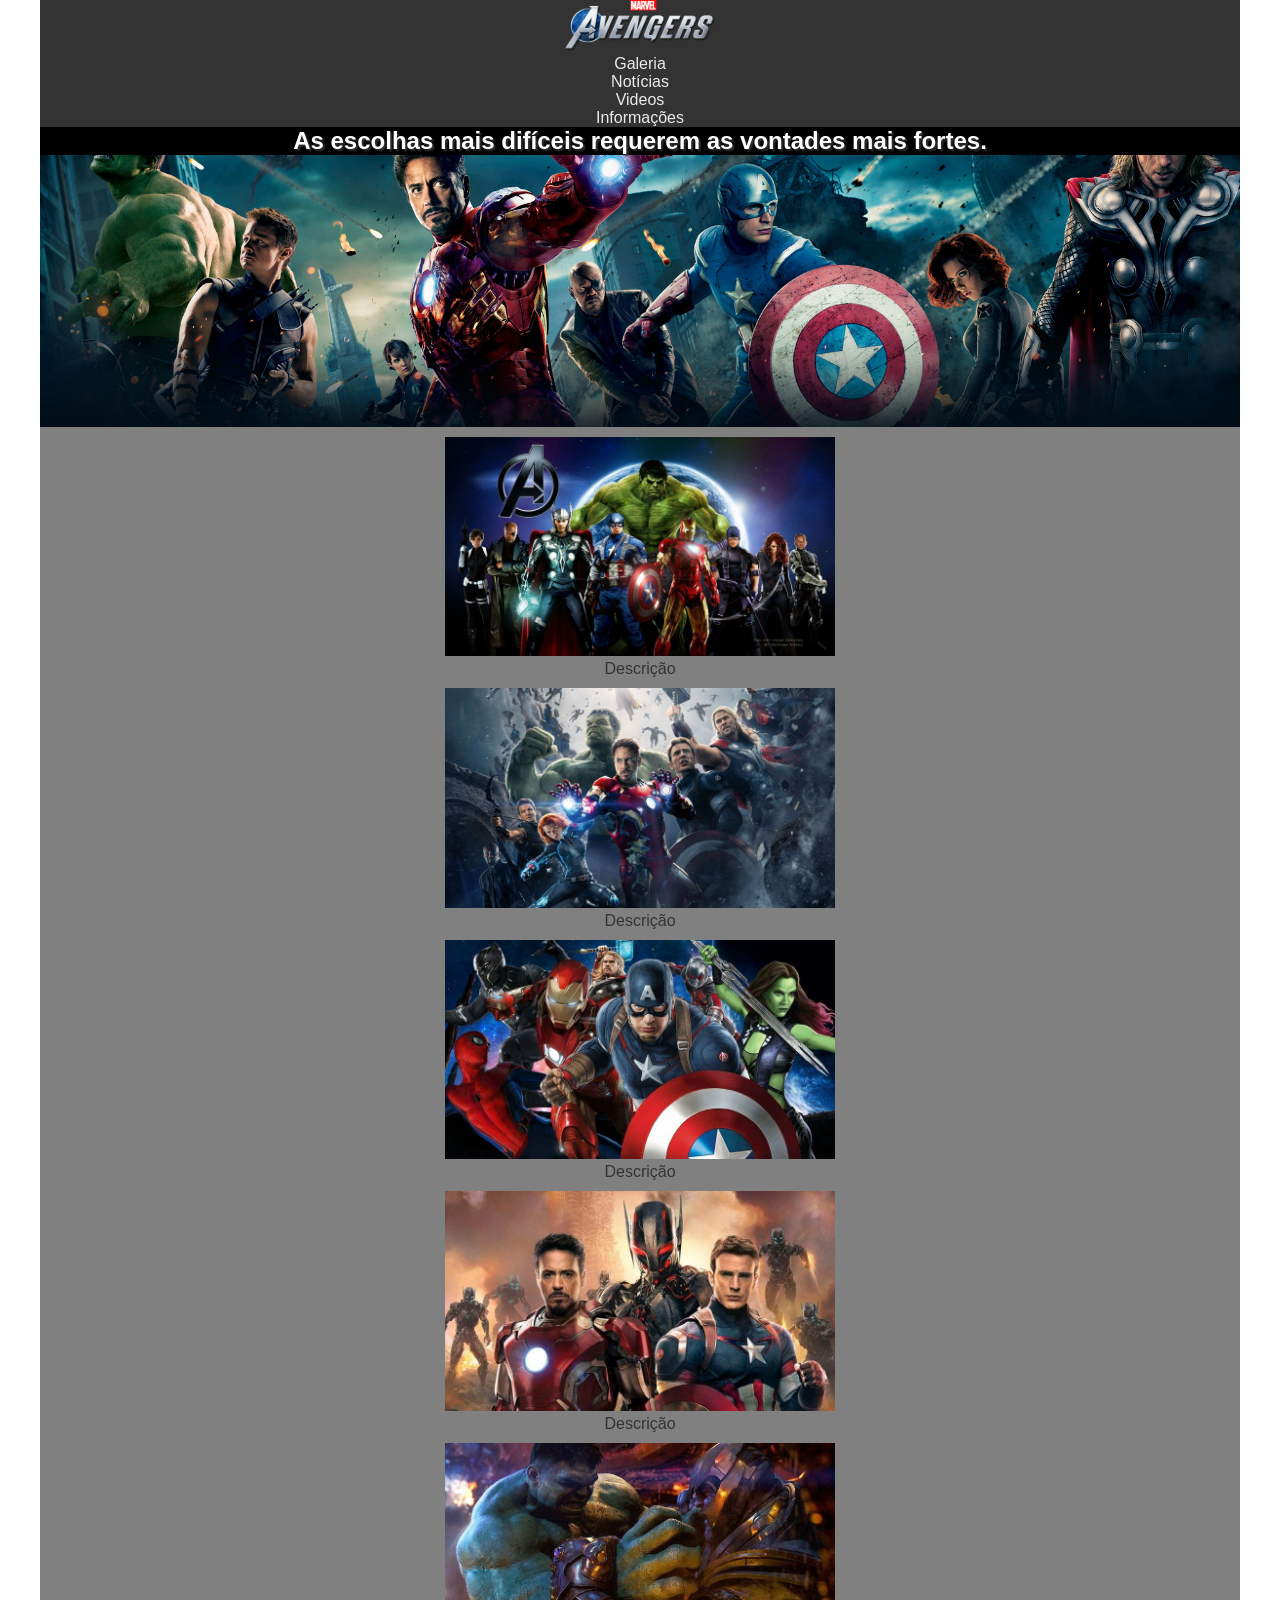
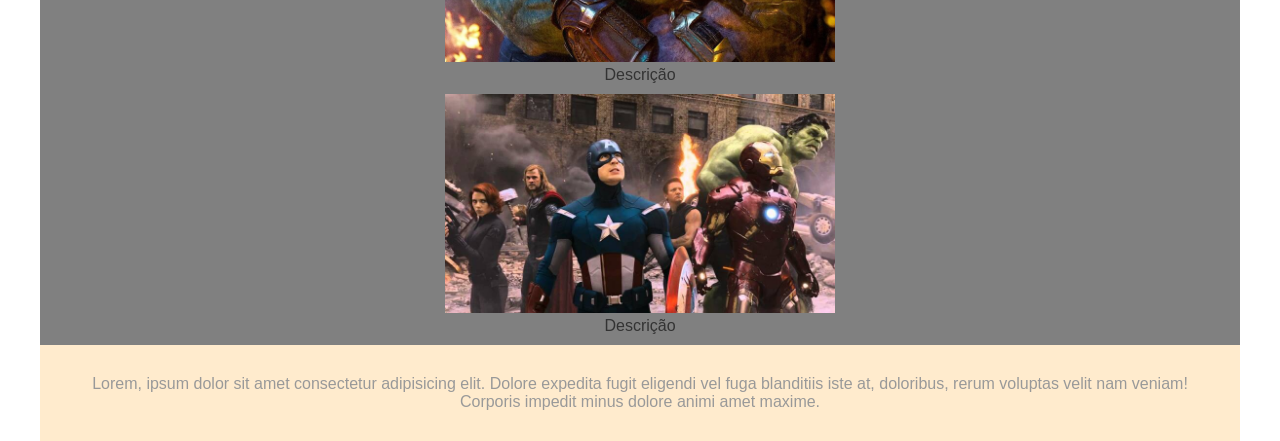
<file: avengers/index.html>
<!DOCTYPE html>
<html lang="en">
<head>
    <meta charset="UTF-8">
    <meta name="viewport" content="width=device-width, initial-scale=1.0">
    <title>Document</title>
    <link rel="stylesheet" href="css/estilo.css">
</head>
<body>
    <div class="container">
        <header>
            <a href="#" class="logo">
                <img src="img/avengers-logo.png" alt="Logo dos vingadores">
            </a>
            <nav>
                <ul>
                    <li><a href="#">Galeria</a></li>
                    <li><a href="#">Notícias</a></li>
                    <li><a href="#">Videos</a></li>
                    <li><a href="#">Informações</a></li>
                </ul>
            </nav> 
        </header>
        <section class="banner">
            <h1>
                As escolhas mais difíceis requerem
                as vontades mais fortes.
            </h1>
        </section>
        <section class="galeria">
            <figure>
                <img src="img/avengers-01.jpg" alt="Descrição">
                <figcaption>Descrição</figcaption>
            </figure>
            <figure>
                <img src="img/avengers-02.jpg" alt="Descrição">
                <figcaption>Descrição</figcaption>
            </figure>
            <figure>
                <img src="img/avengers-03.jpg" alt="Descrição">
                <figcaption>Descrição</figcaption>
            </figure>
            <figure>
                <img src="img/avengers-04.jpg" alt="Descrição">
                <figcaption>Descrição</figcaption>
            </figure>
            <figure>
                <img src="img/avengers-05.jpg" alt="Descrição">
                <figcaption>Descrição</figcaption>
            </figure>
            <figure>
                <img src="img/avengers-06.jpg" alt="Descrição">
                <figcaption>Descrição</figcaption>
            </figure>
        </section>
        <footer>
            <p>
                Lorem, ipsum dolor sit amet consectetur adipisicing elit. Dolore expedita fugit eligendi vel fuga blanditiis iste at, doloribus, rerum voluptas velit nam veniam! Corporis impedit minus dolore animi amet maxime.
            </p>
        </footer>
    </div>
</body>
</html>
</file>
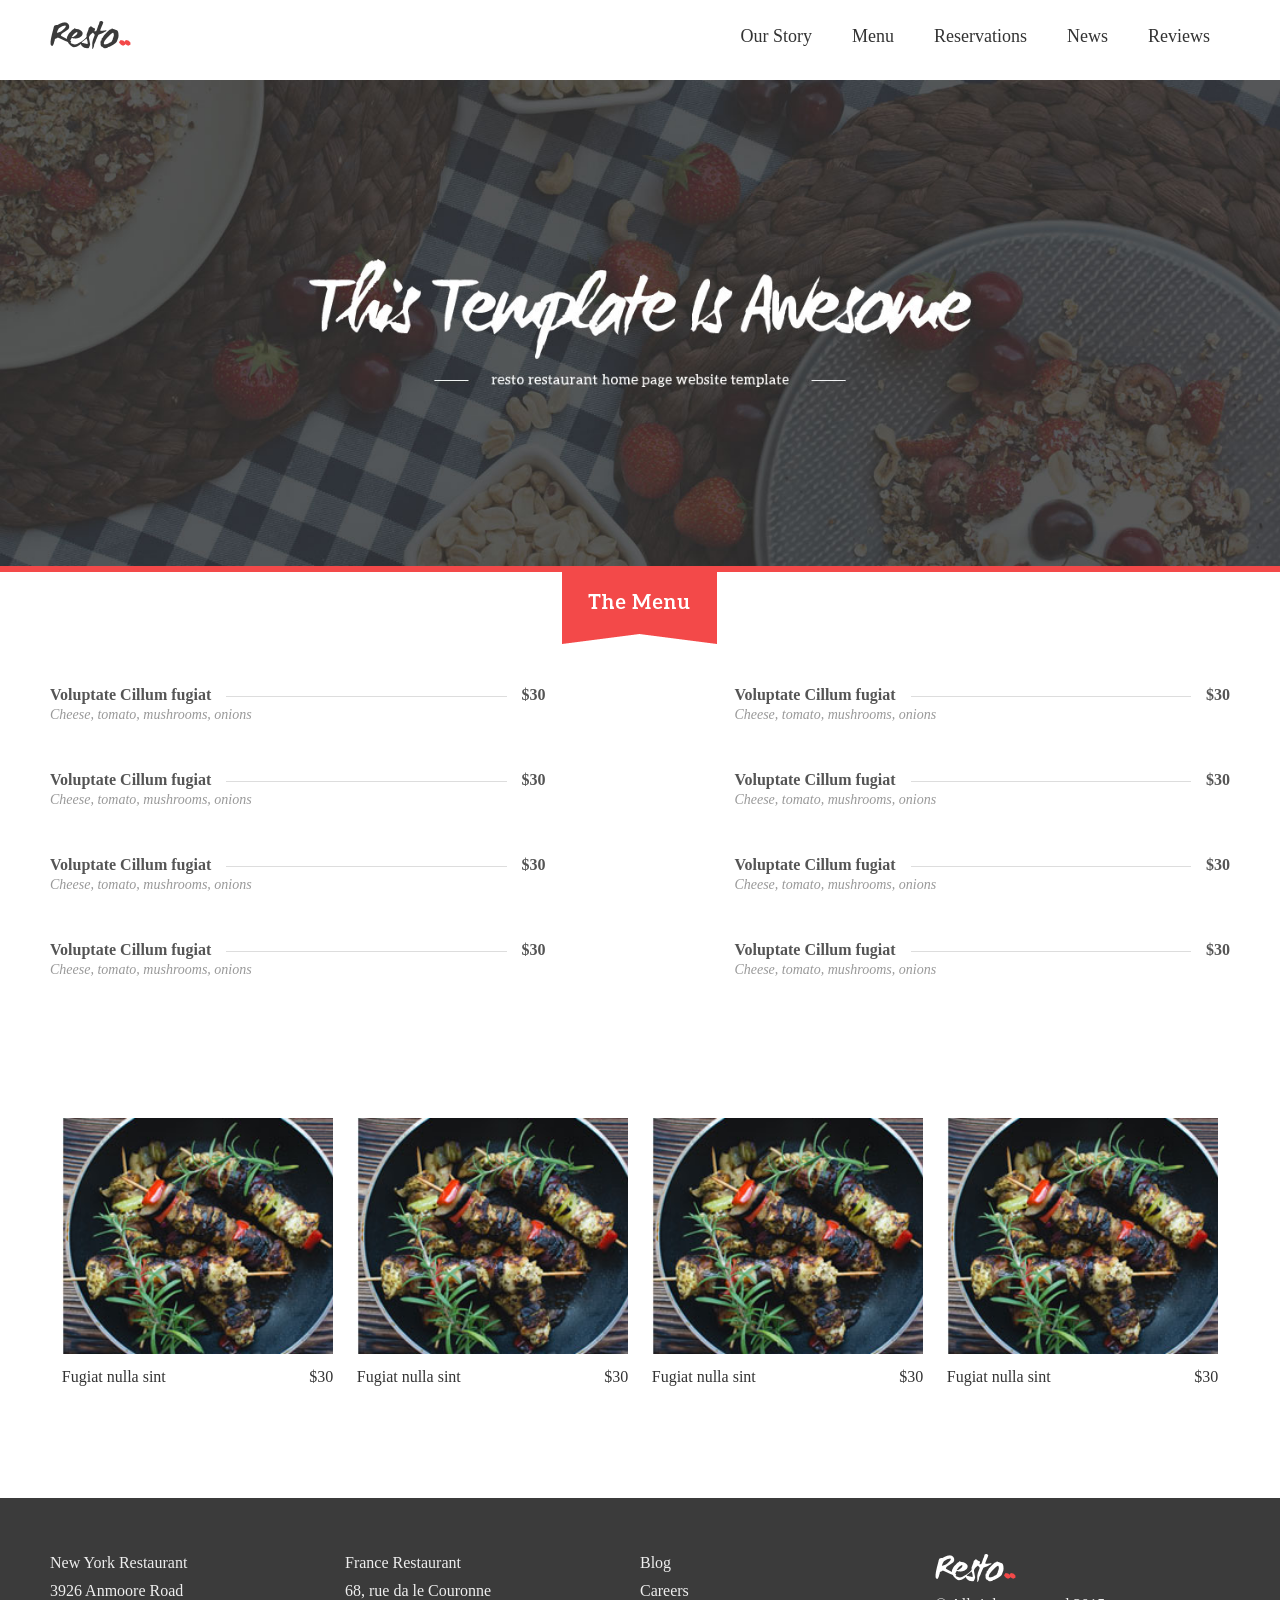
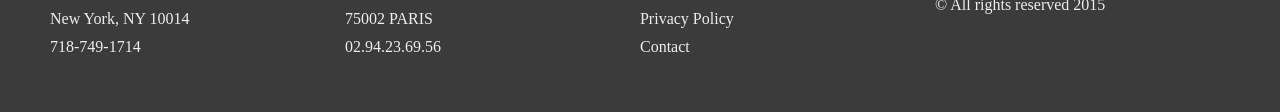
<file: psd-to-wp/index.html>
<!DOCTYPE html>

<html>

    <head>
        <meta name="viewport" content="width=device-width, initial-scale=1.0">
        <title>Resto</title>
        <link href="style.css" type="text/css" rel="stylesheet">
    </head>

    <body>
    
        <header>
            <div class="wrapper">
                <h1 class="logo">Resto</h1>
                <nav>
                    <h2>Main Navigation</h2>
                    <ul>
                        <li><a href="">Our Story</a></li>
                        <li><a href="">Menu</a></li>
                        <li><a href="">Reservations</a></li>
                        <li><a href="">News</a></li>
                        <li><a href="">Reviews</a></li>
                    </ul>
                </nav>
            </div>
        </header>
        
        <!-- Start homepage content -->
        
        <div id="main-banner">
            <img src="images/banner.jpg" alt="Welcome to Resto">
        </div>
        
        <div class="wrapper">
        <section id="home-menu">
            <h2>Menu</h2>
            <ul>
                <li>
                    <span class="dish">Voluptate Cillum fugiat</span>
                    <span class="price">$30</span>
                    <span class="description">Cheese, tomato, mushrooms, onions</span>
                </li>
                <li>
                    <span class="dish">Voluptate Cillum fugiat</span>
                    <span class="price">$30</span>
                    <span class="description">Cheese, tomato, mushrooms, onions</span>
                </li>
                <li>
                    <span class="dish">Voluptate Cillum fugiat</span>
                    <span class="price">$30</span>
                    <span class="description">Cheese, tomato, mushrooms, onions</span>
                </li>
                <li>
                    <span class="dish">Voluptate Cillum fugiat</span>
                    <span class="price">$30</span>
                    <span class="description">Cheese, tomato, mushrooms, onions</span>
                </li>
                <li>
                    <span class="dish">Voluptate Cillum fugiat</span>
                    <span class="price">$30</span>
                    <span class="description">Cheese, tomato, mushrooms, onions</span>
                </li>
                <li>
                    <span class="dish">Voluptate Cillum fugiat</span>
                    <span class="price">$30</span>
                    <span class="description">Cheese, tomato, mushrooms, onions</span>
                </li>
                <li>
                    <span class="dish">Voluptate Cillum fugiat</span>
                    <span class="price">$30</span>
                    <span class="description">Cheese, tomato, mushrooms, onions</span>
                </li>
                <li>
                    <span class="dish">Voluptate Cillum fugiat</span>
                    <span class="price">$30</span>
                    <span class="description">Cheese, tomato, mushrooms, onions</span>
                </li>
            </ul>
        </section>
        
        <section id="featured">
            <ul>
                <li>
                    <img src="images/thumb-1.jpg">
                    <a href="">Fugiat nulla sint</a>
                    <span>$30</span>
                    <span class="rating"></span>
                </li>
                <li>
                    <img src="images/thumb-1.jpg">
                    <a href="">Fugiat nulla sint</a>
                    <span>$30</span>
                    <span class="rating"></span>
                </li>
                <li>
                    <img src="images/thumb-1.jpg">
                    <a href="">Fugiat nulla sint</a>
                    <span>$30</span>
                    <span class="rating"></span>
                </li>
                <li>
                    <img src="images/thumb-1.jpg">
                    <a href="">Fugiat nulla sint</a>
                    <span>$30</span>
                    <span class="rating"></span>
                </li>
            </ul>
        </section>
        </div>
        <!-- End homepage content -->
        
        <footer>
            <div class="wrapper">
                <ul>
                    <li>New York Restaurant</li>
                    <li>3926 Anmoore Road</li>
                    <li>New York, NY 10014</li>
                    <li>718-749-1714</li>
                </ul>
                <ul>
                    <li>France Restaurant</li>
                    <li>68, rue da le Couronne</li>
                    <li>75002 PARIS</li>
                    <li>02.94.23.69.56</li>
                </ul>
                <ul>
                    <li><a href="">Blog</a></li>
                    <li><a href="">Careers</a></li>
                    <li><a href="">Privacy Policy</a></li>
                    <li><a href="">Contact</a></li>
                </ul>
                <ul>
                    <li><img src="images/white-logo.png" alt="logo"></li>
                    <li>&copy; All rights reserved 2015</li>

                </ul>
            </div>
        </footer>
    
    </body>
    
</html>
</file>
<file: avengers/css/estilo.css>
*{
    margin: 0;
    padding: 0;
    box-sizing: border-box;
}

body{
    font-family: 'Lucida Sans', 'Lucida Sans Regular', 'Lucida Grande', 'Lucida Sans Unicode', Geneva, Verdana, sans-serif;
    font-size: 16px;
    color: #333;
    text-align: center;
}

.container{
    min-width: 400px;
    max-width: 1200px;
    background-color: gray;
    margin: 0 auto;
}

header{
    background-color: #333;
}

a.logo{
    display: inline-block;
    width: 150px;
}

a.logo>img{
    width: 100%;
}

li{
    list-style-type: none;
}

a:link,
a:visited{
    color: #EBEBEB;
    text-decoration: none;
}

.banner{
    background-image: url(../img/banner.jpg);
    height: 300px;
    background-size: cover;
    background-position: center;
}

h1{
    color: #FFFFFF;
    text-shadow: 2px 2px 2px #333;
    background-color: rgba(0,0,0.5);
}

figure{
    width: 390px;
    margin: 10px auto;
}

figure img{
    width: 100%;
}

footer{
    background-color: blanchedalmond;
    padding: 30px 40px;
}

footer p{
    color: #999;
}
</file>
<file: psd-to-wp/style.css>
body{
    font-family: Georgia;
    margin: 0;
}

.wrapper{
    width: 100%;
    max-width: 1180px;
    padding: 0 10px;
    margin: 0 auto;
}

h1.logo{
    background-image: url(images/logo.png);
    background-repeat: no-repeat;
    width: 100px;
    text-indent: -10000px;
    float: left;
}

header nav{
    float: right;
}

header nav h2{
    text-indent: -10000px;
    height: 0;
    margin: 0;
}

header nav li{
    float: left;
    list-style-type: none;
    margin: 10px 20px;
}

header nav li a{
    text-decoration: none;
    color: #333;
    font-size: 18px;
}

#main-banner, #main-banner img{
    width: 100%;
}

#main-banner img{
    border-bottom: 6px solid #f34949;
}

#home-menu h2{
    background-image: url(images/menu-head.png);
    background-repeat: no-repeat;
    width: 156px;
    height: 74px;
    text-indent: -10000px;
    margin: 0 auto;
    position: relative;
    top: -4px;
}

#home-menu ul{
    padding: 0;
    list-style-type: none;
}

#home-menu ul:after{
    content: "";
    clear: both;
    display: block;
}

#home-menu li{
    float: left;
    width: 42%;
    padding: 0;
    margin: 20px 0 20px 8%;
}

#home-menu li:nth-child(odd){
    margin: 20px 8% 20px 0;
}

.dish{
    float: left;
    color: #555;
    font-weight: bold;
    position: relative;
    z-index: 1;
    background: #fff;
    padding-right: 15px;
}

.price{
    float: right;
    color: #555;
    font-weight: bold;
    position: relative;
    z-index: 1;
    background: #fff;
    padding-left: 15px;
}

.description{
    clear: both;
    display: block;
    color: #999;
    font-style: italic;
    font-size: 14px;
    padding-top: 10px;
    border-top: 1px solid #ddd;
    position: relative;
    top: -8px;
}

#featured{
    margin-top: 100px;
}

#featured ul{
    padding: 0;
}

#featured li{
    float: left;
    width: 23%;
    margin: 1%;
    list-style-type: none; 
}

#featured li img{
    width: 100%;
    margin-bottom: 10px;
}

#featured li a{
    color: #333;
    text-decoration: none;
    float: left;
}

#featured li span{
    float: right;
    color: #333;
}

#featured ul:after{
    content: "";
    display: block;
    clear: both;
}

footer{
    background: #3b3b3b;
    margin-top: 100px;
    padding: 30px 0;
}

footer:after{
    content: "";
    display: block;
    clear: both;
}

footer ul{
    float: left;
    padding: 0;
    list-style-type: none;
    color: #eee;
    width: 23%;
    margin-right: 2%;
}

footer li{
    margin: 10px 0;
}

footer a{
    color: #eee;
    text-decoration: none;
}

@media only screen and (max-width: 675px) {
    h1.logo{
        float: none;
        background-position: center;
        width: 100%;
        margin: 10px 0;
    }

    header nav{
        float: none;
    }

    header nav li{
        margin: 0;
        width: 20%;
        text-align: center;
    }

    header nav ul{
        list-style-type: none;
    }

    #home-menu li{
        float: none;
        display: block;
        width: 90%;
        margin: 20px auto;

    }

    #home-menu li:nth-child(odd){
        margin: 10px auto;
    }

    .wrapper{
        padding: 0;
    }


    #featured{
        margin-top: 30px;

    }

    #featured li{
        width: 48%;
        align-items: center;
    }

    footer{
        margin-top: 30px;
    }

    footer ul{
        width: 45%;
        padding-left: 10px;
        /* text-align: center; */
    }
}


@media only screen and (max-width: 555px) {
    header nav li{
        float: none;
        display: block;
        width: 100%;
        margin: 5px 0;
    }

    #featured li{
        width: 98%;
        align-items: center;
    }

    footer ul{
        width: 98%;
        padding-left: 10px;
        text-align: center;
    }
}
</file>
